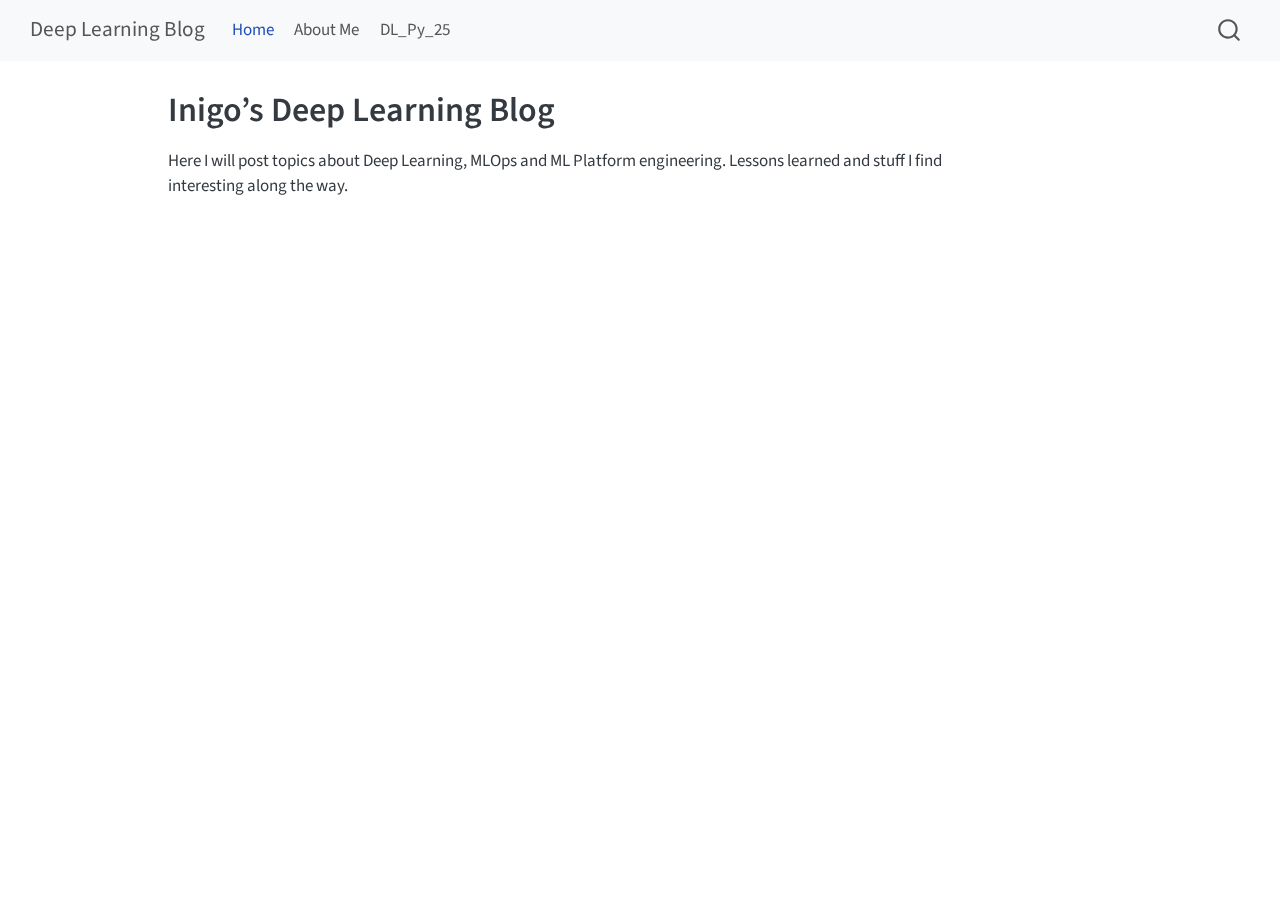
<file: index.html>
<!DOCTYPE html>
<html xmlns="http://www.w3.org/1999/xhtml" lang="en" xml:lang="en"><head>

<meta charset="utf-8">
<meta name="generator" content="quarto-1.8.26">

<meta name="viewport" content="width=device-width, initial-scale=1.0, user-scalable=yes">


<title>Inigo’s Deep Learning Blog – Deep Learning Blog</title>
<style>
code{white-space: pre-wrap;}
span.smallcaps{font-variant: small-caps;}
div.columns{display: flex; gap: min(4vw, 1.5em);}
div.column{flex: auto; overflow-x: auto;}
div.hanging-indent{margin-left: 1.5em; text-indent: -1.5em;}
ul.task-list{list-style: none;}
ul.task-list li input[type="checkbox"] {
  width: 0.8em;
  margin: 0 0.8em 0.2em -1em; /* quarto-specific, see https://github.com/quarto-dev/quarto-cli/issues/4556 */ 
  vertical-align: middle;
}
</style>


<script src="site_libs/quarto-nav/quarto-nav.js"></script>
<script src="site_libs/quarto-nav/headroom.min.js"></script>
<script src="site_libs/clipboard/clipboard.min.js"></script>
<script src="site_libs/quarto-search/autocomplete.umd.js"></script>
<script src="site_libs/quarto-search/fuse.min.js"></script>
<script src="site_libs/quarto-search/quarto-search.js"></script>
<meta name="quarto:offset" content="./">
<script src="site_libs/quarto-html/quarto.js" type="module"></script>
<script src="site_libs/quarto-html/tabsets/tabsets.js" type="module"></script>
<script src="site_libs/quarto-html/axe/axe-check.js" type="module"></script>
<script src="site_libs/quarto-html/popper.min.js"></script>
<script src="site_libs/quarto-html/tippy.umd.min.js"></script>
<script src="site_libs/quarto-html/anchor.min.js"></script>
<link href="site_libs/quarto-html/tippy.css" rel="stylesheet">
<link href="site_libs/quarto-html/quarto-syntax-highlighting-587c61ba64f3a5504c4d52d930310e48.css" rel="stylesheet" id="quarto-text-highlighting-styles">
<script src="site_libs/bootstrap/bootstrap.min.js"></script>
<link href="site_libs/bootstrap/bootstrap-icons.css" rel="stylesheet">
<link href="site_libs/bootstrap/bootstrap-d8d0f660a4f2c6debaa71136066aa219.min.css" rel="stylesheet" append-hash="true" id="quarto-bootstrap" data-mode="light">
<script id="quarto-search-options" type="application/json">{
  "location": "navbar",
  "copy-button": false,
  "collapse-after": 3,
  "panel-placement": "end",
  "type": "overlay",
  "limit": 50,
  "keyboard-shortcut": [
    "f",
    "/",
    "s"
  ],
  "show-item-context": false,
  "language": {
    "search-no-results-text": "No results",
    "search-matching-documents-text": "matching documents",
    "search-copy-link-title": "Copy link to search",
    "search-hide-matches-text": "Hide additional matches",
    "search-more-match-text": "more match in this document",
    "search-more-matches-text": "more matches in this document",
    "search-clear-button-title": "Clear",
    "search-text-placeholder": "",
    "search-detached-cancel-button-title": "Cancel",
    "search-submit-button-title": "Submit",
    "search-label": "Search"
  }
}</script>


<link rel="stylesheet" href="styles.css">
</head>

<body class="nav-fixed quarto-light">

<div id="quarto-search-results"></div>
  <header id="quarto-header" class="headroom fixed-top">
    <nav class="navbar navbar-expand-lg " data-bs-theme="dark">
      <div class="navbar-container container-fluid">
      <div class="navbar-brand-container mx-auto">
    <a class="navbar-brand" href="./index.html">
    <span class="navbar-title">Deep Learning Blog</span>
    </a>
  </div>
            <div id="quarto-search" class="" title="Search"></div>
          <button class="navbar-toggler" type="button" data-bs-toggle="collapse" data-bs-target="#navbarCollapse" aria-controls="navbarCollapse" role="menu" aria-expanded="false" aria-label="Toggle navigation" onclick="if (window.quartoToggleHeadroom) { window.quartoToggleHeadroom(); }">
  <span class="navbar-toggler-icon"></span>
</button>
          <div class="collapse navbar-collapse" id="navbarCollapse">
            <ul class="navbar-nav navbar-nav-scroll me-auto">
  <li class="nav-item">
    <a class="nav-link active" href="./index.html" aria-current="page"> 
<span class="menu-text">Home</span></a>
  </li>  
  <li class="nav-item">
    <a class="nav-link" href="./about.html"> 
<span class="menu-text">About Me</span></a>
  </li>  
  <li class="nav-item">
    <a class="nav-link" href="./dl_py_25_course.html"> 
<span class="menu-text">DL_Py_25</span></a>
  </li>  
</ul>
          </div> <!-- /navcollapse -->
            <div class="quarto-navbar-tools">
</div>
      </div> <!-- /container-fluid -->
    </nav>
</header>
<!-- content -->
<div id="quarto-content" class="quarto-container page-columns page-rows-contents page-layout-article page-navbar">
<!-- sidebar -->
<!-- margin-sidebar -->
    <div id="quarto-margin-sidebar" class="sidebar margin-sidebar zindex-bottom">
        
    </div>
<!-- main -->
<main class="content" id="quarto-document-content">

<header id="title-block-header" class="quarto-title-block default">
<div class="quarto-title">
<h1 class="title">Inigo’s Deep Learning Blog</h1>
</div>



<div class="quarto-title-meta">

    
  
    
  </div>
  


</header>


<p>Here I will post topics about Deep Learning, MLOps and ML Platform engineering. Lessons learned and stuff I find interesting along the way.</p>



</main> <!-- /main -->
<script id="quarto-html-after-body" type="application/javascript">
  window.document.addEventListener("DOMContentLoaded", function (event) {
    const icon = "";
    const anchorJS = new window.AnchorJS();
    anchorJS.options = {
      placement: 'right',
      icon: icon
    };
    anchorJS.add('.anchored');
    const isCodeAnnotation = (el) => {
      for (const clz of el.classList) {
        if (clz.startsWith('code-annotation-')) {                     
          return true;
        }
      }
      return false;
    }
    const onCopySuccess = function(e) {
      // button target
      const button = e.trigger;
      // don't keep focus
      button.blur();
      // flash "checked"
      button.classList.add('code-copy-button-checked');
      var currentTitle = button.getAttribute("title");
      button.setAttribute("title", "Copied!");
      let tooltip;
      if (window.bootstrap) {
        button.setAttribute("data-bs-toggle", "tooltip");
        button.setAttribute("data-bs-placement", "left");
        button.setAttribute("data-bs-title", "Copied!");
        tooltip = new bootstrap.Tooltip(button, 
          { trigger: "manual", 
            customClass: "code-copy-button-tooltip",
            offset: [0, -8]});
        tooltip.show();    
      }
      setTimeout(function() {
        if (tooltip) {
          tooltip.hide();
          button.removeAttribute("data-bs-title");
          button.removeAttribute("data-bs-toggle");
          button.removeAttribute("data-bs-placement");
        }
        button.setAttribute("title", currentTitle);
        button.classList.remove('code-copy-button-checked');
      }, 1000);
      // clear code selection
      e.clearSelection();
    }
    const getTextToCopy = function(trigger) {
      const outerScaffold = trigger.parentElement.cloneNode(true);
      const codeEl = outerScaffold.querySelector('code');
      for (const childEl of codeEl.children) {
        if (isCodeAnnotation(childEl)) {
          childEl.remove();
        }
      }
      return codeEl.innerText;
    }
    const clipboard = new window.ClipboardJS('.code-copy-button:not([data-in-quarto-modal])', {
      text: getTextToCopy
    });
    clipboard.on('success', onCopySuccess);
    if (window.document.getElementById('quarto-embedded-source-code-modal')) {
      const clipboardModal = new window.ClipboardJS('.code-copy-button[data-in-quarto-modal]', {
        text: getTextToCopy,
        container: window.document.getElementById('quarto-embedded-source-code-modal')
      });
      clipboardModal.on('success', onCopySuccess);
    }
      var localhostRegex = new RegExp(/^(?:http|https):\/\/localhost\:?[0-9]*\//);
      var mailtoRegex = new RegExp(/^mailto:/);
        var filterRegex = new RegExp('/' + window.location.host + '/');
      var isInternal = (href) => {
          return filterRegex.test(href) || localhostRegex.test(href) || mailtoRegex.test(href);
      }
      // Inspect non-navigation links and adorn them if external
     var links = window.document.querySelectorAll('a[href]:not(.nav-link):not(.navbar-brand):not(.toc-action):not(.sidebar-link):not(.sidebar-item-toggle):not(.pagination-link):not(.no-external):not([aria-hidden]):not(.dropdown-item):not(.quarto-navigation-tool):not(.about-link)');
      for (var i=0; i<links.length; i++) {
        const link = links[i];
        if (!isInternal(link.href)) {
          // undo the damage that might have been done by quarto-nav.js in the case of
          // links that we want to consider external
          if (link.dataset.originalHref !== undefined) {
            link.href = link.dataset.originalHref;
          }
        }
      }
    function tippyHover(el, contentFn, onTriggerFn, onUntriggerFn) {
      const config = {
        allowHTML: true,
        maxWidth: 500,
        delay: 100,
        arrow: false,
        appendTo: function(el) {
            return el.parentElement;
        },
        interactive: true,
        interactiveBorder: 10,
        theme: 'quarto',
        placement: 'bottom-start',
      };
      if (contentFn) {
        config.content = contentFn;
      }
      if (onTriggerFn) {
        config.onTrigger = onTriggerFn;
      }
      if (onUntriggerFn) {
        config.onUntrigger = onUntriggerFn;
      }
      window.tippy(el, config); 
    }
    const noterefs = window.document.querySelectorAll('a[role="doc-noteref"]');
    for (var i=0; i<noterefs.length; i++) {
      const ref = noterefs[i];
      tippyHover(ref, function() {
        // use id or data attribute instead here
        let href = ref.getAttribute('data-footnote-href') || ref.getAttribute('href');
        try { href = new URL(href).hash; } catch {}
        const id = href.replace(/^#\/?/, "");
        const note = window.document.getElementById(id);
        if (note) {
          return note.innerHTML;
        } else {
          return "";
        }
      });
    }
    const xrefs = window.document.querySelectorAll('a.quarto-xref');
    const processXRef = (id, note) => {
      // Strip column container classes
      const stripColumnClz = (el) => {
        el.classList.remove("page-full", "page-columns");
        if (el.children) {
          for (const child of el.children) {
            stripColumnClz(child);
          }
        }
      }
      stripColumnClz(note)
      if (id === null || id.startsWith('sec-')) {
        // Special case sections, only their first couple elements
        const container = document.createElement("div");
        if (note.children && note.children.length > 2) {
          container.appendChild(note.children[0].cloneNode(true));
          for (let i = 1; i < note.children.length; i++) {
            const child = note.children[i];
            if (child.tagName === "P" && child.innerText === "") {
              continue;
            } else {
              container.appendChild(child.cloneNode(true));
              break;
            }
          }
          if (window.Quarto?.typesetMath) {
            window.Quarto.typesetMath(container);
          }
          return container.innerHTML
        } else {
          if (window.Quarto?.typesetMath) {
            window.Quarto.typesetMath(note);
          }
          return note.innerHTML;
        }
      } else {
        // Remove any anchor links if they are present
        const anchorLink = note.querySelector('a.anchorjs-link');
        if (anchorLink) {
          anchorLink.remove();
        }
        if (window.Quarto?.typesetMath) {
          window.Quarto.typesetMath(note);
        }
        if (note.classList.contains("callout")) {
          return note.outerHTML;
        } else {
          return note.innerHTML;
        }
      }
    }
    for (var i=0; i<xrefs.length; i++) {
      const xref = xrefs[i];
      tippyHover(xref, undefined, function(instance) {
        instance.disable();
        let url = xref.getAttribute('href');
        let hash = undefined; 
        if (url.startsWith('#')) {
          hash = url;
        } else {
          try { hash = new URL(url).hash; } catch {}
        }
        if (hash) {
          const id = hash.replace(/^#\/?/, "");
          const note = window.document.getElementById(id);
          if (note !== null) {
            try {
              const html = processXRef(id, note.cloneNode(true));
              instance.setContent(html);
            } finally {
              instance.enable();
              instance.show();
            }
          } else {
            // See if we can fetch this
            fetch(url.split('#')[0])
            .then(res => res.text())
            .then(html => {
              const parser = new DOMParser();
              const htmlDoc = parser.parseFromString(html, "text/html");
              const note = htmlDoc.getElementById(id);
              if (note !== null) {
                const html = processXRef(id, note);
                instance.setContent(html);
              } 
            }).finally(() => {
              instance.enable();
              instance.show();
            });
          }
        } else {
          // See if we can fetch a full url (with no hash to target)
          // This is a special case and we should probably do some content thinning / targeting
          fetch(url)
          .then(res => res.text())
          .then(html => {
            const parser = new DOMParser();
            const htmlDoc = parser.parseFromString(html, "text/html");
            const note = htmlDoc.querySelector('main.content');
            if (note !== null) {
              // This should only happen for chapter cross references
              // (since there is no id in the URL)
              // remove the first header
              if (note.children.length > 0 && note.children[0].tagName === "HEADER") {
                note.children[0].remove();
              }
              const html = processXRef(null, note);
              instance.setContent(html);
            } 
          }).finally(() => {
            instance.enable();
            instance.show();
          });
        }
      }, function(instance) {
      });
    }
        let selectedAnnoteEl;
        const selectorForAnnotation = ( cell, annotation) => {
          let cellAttr = 'data-code-cell="' + cell + '"';
          let lineAttr = 'data-code-annotation="' +  annotation + '"';
          const selector = 'span[' + cellAttr + '][' + lineAttr + ']';
          return selector;
        }
        const selectCodeLines = (annoteEl) => {
          const doc = window.document;
          const targetCell = annoteEl.getAttribute("data-target-cell");
          const targetAnnotation = annoteEl.getAttribute("data-target-annotation");
          const annoteSpan = window.document.querySelector(selectorForAnnotation(targetCell, targetAnnotation));
          const lines = annoteSpan.getAttribute("data-code-lines").split(",");
          const lineIds = lines.map((line) => {
            return targetCell + "-" + line;
          })
          let top = null;
          let height = null;
          let parent = null;
          if (lineIds.length > 0) {
              //compute the position of the single el (top and bottom and make a div)
              const el = window.document.getElementById(lineIds[0]);
              top = el.offsetTop;
              height = el.offsetHeight;
              parent = el.parentElement.parentElement;
            if (lineIds.length > 1) {
              const lastEl = window.document.getElementById(lineIds[lineIds.length - 1]);
              const bottom = lastEl.offsetTop + lastEl.offsetHeight;
              height = bottom - top;
            }
            if (top !== null && height !== null && parent !== null) {
              // cook up a div (if necessary) and position it 
              let div = window.document.getElementById("code-annotation-line-highlight");
              if (div === null) {
                div = window.document.createElement("div");
                div.setAttribute("id", "code-annotation-line-highlight");
                div.style.position = 'absolute';
                parent.appendChild(div);
              }
              div.style.top = top - 2 + "px";
              div.style.height = height + 4 + "px";
              div.style.left = 0;
              let gutterDiv = window.document.getElementById("code-annotation-line-highlight-gutter");
              if (gutterDiv === null) {
                gutterDiv = window.document.createElement("div");
                gutterDiv.setAttribute("id", "code-annotation-line-highlight-gutter");
                gutterDiv.style.position = 'absolute';
                const codeCell = window.document.getElementById(targetCell);
                const gutter = codeCell.querySelector('.code-annotation-gutter');
                gutter.appendChild(gutterDiv);
              }
              gutterDiv.style.top = top - 2 + "px";
              gutterDiv.style.height = height + 4 + "px";
            }
            selectedAnnoteEl = annoteEl;
          }
        };
        const unselectCodeLines = () => {
          const elementsIds = ["code-annotation-line-highlight", "code-annotation-line-highlight-gutter"];
          elementsIds.forEach((elId) => {
            const div = window.document.getElementById(elId);
            if (div) {
              div.remove();
            }
          });
          selectedAnnoteEl = undefined;
        };
          // Handle positioning of the toggle
      window.addEventListener(
        "resize",
        throttle(() => {
          elRect = undefined;
          if (selectedAnnoteEl) {
            selectCodeLines(selectedAnnoteEl);
          }
        }, 10)
      );
      function throttle(fn, ms) {
      let throttle = false;
      let timer;
        return (...args) => {
          if(!throttle) { // first call gets through
              fn.apply(this, args);
              throttle = true;
          } else { // all the others get throttled
              if(timer) clearTimeout(timer); // cancel #2
              timer = setTimeout(() => {
                fn.apply(this, args);
                timer = throttle = false;
              }, ms);
          }
        };
      }
        // Attach click handler to the DT
        const annoteDls = window.document.querySelectorAll('dt[data-target-cell]');
        for (const annoteDlNode of annoteDls) {
          annoteDlNode.addEventListener('click', (event) => {
            const clickedEl = event.target;
            if (clickedEl !== selectedAnnoteEl) {
              unselectCodeLines();
              const activeEl = window.document.querySelector('dt[data-target-cell].code-annotation-active');
              if (activeEl) {
                activeEl.classList.remove('code-annotation-active');
              }
              selectCodeLines(clickedEl);
              clickedEl.classList.add('code-annotation-active');
            } else {
              // Unselect the line
              unselectCodeLines();
              clickedEl.classList.remove('code-annotation-active');
            }
          });
        }
    const findCites = (el) => {
      const parentEl = el.parentElement;
      if (parentEl) {
        const cites = parentEl.dataset.cites;
        if (cites) {
          return {
            el,
            cites: cites.split(' ')
          };
        } else {
          return findCites(el.parentElement)
        }
      } else {
        return undefined;
      }
    };
    var bibliorefs = window.document.querySelectorAll('a[role="doc-biblioref"]');
    for (var i=0; i<bibliorefs.length; i++) {
      const ref = bibliorefs[i];
      const citeInfo = findCites(ref);
      if (citeInfo) {
        tippyHover(citeInfo.el, function() {
          var popup = window.document.createElement('div');
          citeInfo.cites.forEach(function(cite) {
            var citeDiv = window.document.createElement('div');
            citeDiv.classList.add('hanging-indent');
            citeDiv.classList.add('csl-entry');
            var biblioDiv = window.document.getElementById('ref-' + cite);
            if (biblioDiv) {
              citeDiv.innerHTML = biblioDiv.innerHTML;
            }
            popup.appendChild(citeDiv);
          });
          return popup.innerHTML;
        });
      }
    }
  });
  </script>
</div> <!-- /content -->




</body></html>
</file>
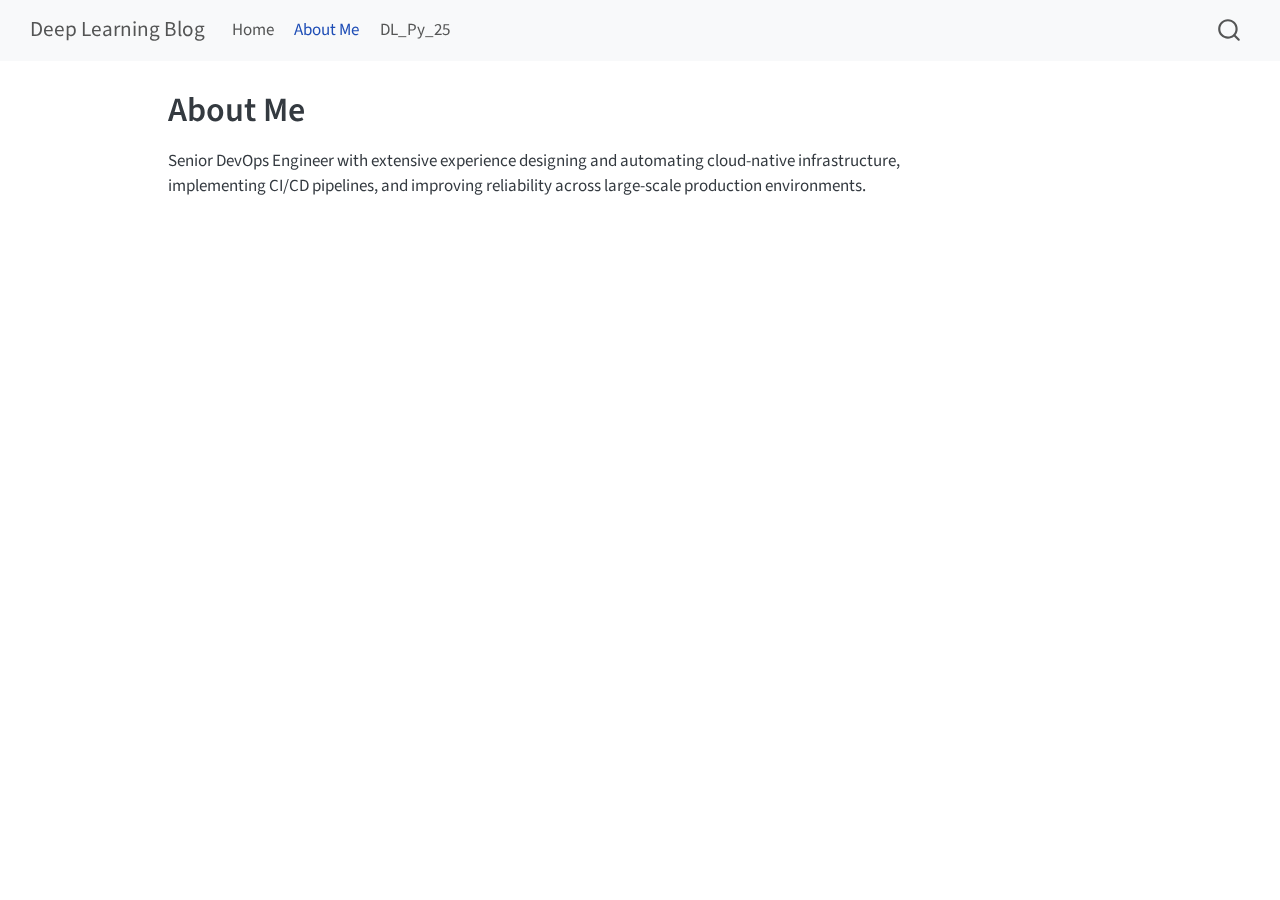
<file: about.html>
<!DOCTYPE html>
<html xmlns="http://www.w3.org/1999/xhtml" lang="en" xml:lang="en"><head>

<meta charset="utf-8">
<meta name="generator" content="quarto-1.8.26">

<meta name="viewport" content="width=device-width, initial-scale=1.0, user-scalable=yes">


<title>About Me – Deep Learning Blog</title>
<style>
code{white-space: pre-wrap;}
span.smallcaps{font-variant: small-caps;}
div.columns{display: flex; gap: min(4vw, 1.5em);}
div.column{flex: auto; overflow-x: auto;}
div.hanging-indent{margin-left: 1.5em; text-indent: -1.5em;}
ul.task-list{list-style: none;}
ul.task-list li input[type="checkbox"] {
  width: 0.8em;
  margin: 0 0.8em 0.2em -1em; /* quarto-specific, see https://github.com/quarto-dev/quarto-cli/issues/4556 */ 
  vertical-align: middle;
}
</style>


<script src="site_libs/quarto-nav/quarto-nav.js"></script>
<script src="site_libs/quarto-nav/headroom.min.js"></script>
<script src="site_libs/clipboard/clipboard.min.js"></script>
<script src="site_libs/quarto-search/autocomplete.umd.js"></script>
<script src="site_libs/quarto-search/fuse.min.js"></script>
<script src="site_libs/quarto-search/quarto-search.js"></script>
<meta name="quarto:offset" content="./">
<script src="site_libs/quarto-html/quarto.js" type="module"></script>
<script src="site_libs/quarto-html/tabsets/tabsets.js" type="module"></script>
<script src="site_libs/quarto-html/axe/axe-check.js" type="module"></script>
<script src="site_libs/quarto-html/popper.min.js"></script>
<script src="site_libs/quarto-html/tippy.umd.min.js"></script>
<script src="site_libs/quarto-html/anchor.min.js"></script>
<link href="site_libs/quarto-html/tippy.css" rel="stylesheet">
<link href="site_libs/quarto-html/quarto-syntax-highlighting-587c61ba64f3a5504c4d52d930310e48.css" rel="stylesheet" id="quarto-text-highlighting-styles">
<script src="site_libs/bootstrap/bootstrap.min.js"></script>
<link href="site_libs/bootstrap/bootstrap-icons.css" rel="stylesheet">
<link href="site_libs/bootstrap/bootstrap-0b37c64f34216b628666a8dac638b53b.min.css" rel="stylesheet" append-hash="true" id="quarto-bootstrap" data-mode="light">
<script id="quarto-search-options" type="application/json">{
  "location": "navbar",
  "copy-button": false,
  "collapse-after": 3,
  "panel-placement": "end",
  "type": "overlay",
  "limit": 50,
  "keyboard-shortcut": [
    "f",
    "/",
    "s"
  ],
  "show-item-context": false,
  "language": {
    "search-no-results-text": "No results",
    "search-matching-documents-text": "matching documents",
    "search-copy-link-title": "Copy link to search",
    "search-hide-matches-text": "Hide additional matches",
    "search-more-match-text": "more match in this document",
    "search-more-matches-text": "more matches in this document",
    "search-clear-button-title": "Clear",
    "search-text-placeholder": "",
    "search-detached-cancel-button-title": "Cancel",
    "search-submit-button-title": "Submit",
    "search-label": "Search"
  }
}</script>


<link rel="stylesheet" href="styles.css">
</head>

<body class="nav-fixed quarto-light">

<div id="quarto-search-results"></div>
  <header id="quarto-header" class="headroom fixed-top">
    <nav class="navbar navbar-expand-lg " data-bs-theme="dark">
      <div class="navbar-container container-fluid">
      <div class="navbar-brand-container mx-auto">
    <a class="navbar-brand" href="./index.html">
    <span class="navbar-title">Deep Learning Blog</span>
    </a>
  </div>
            <div id="quarto-search" class="" title="Search"></div>
          <button class="navbar-toggler" type="button" data-bs-toggle="collapse" data-bs-target="#navbarCollapse" aria-controls="navbarCollapse" role="menu" aria-expanded="false" aria-label="Toggle navigation" onclick="if (window.quartoToggleHeadroom) { window.quartoToggleHeadroom(); }">
  <span class="navbar-toggler-icon"></span>
</button>
          <div class="collapse navbar-collapse" id="navbarCollapse">
            <ul class="navbar-nav navbar-nav-scroll me-auto">
  <li class="nav-item">
    <a class="nav-link" href="./index.html"> 
<span class="menu-text">Home</span></a>
  </li>  
  <li class="nav-item">
    <a class="nav-link active" href="./about.html" aria-current="page"> 
<span class="menu-text">About Me</span></a>
  </li>  
  <li class="nav-item">
    <a class="nav-link" href="./dl_py_25_course.html"> 
<span class="menu-text">DL_Py_25</span></a>
  </li>  
</ul>
          </div> <!-- /navcollapse -->
            <div class="quarto-navbar-tools">
</div>
      </div> <!-- /container-fluid -->
    </nav>
</header>
<!-- content -->
<div id="quarto-content" class="quarto-container page-columns page-rows-contents page-layout-article page-navbar">
<!-- sidebar -->
<!-- margin-sidebar -->
    <div id="quarto-margin-sidebar" class="sidebar margin-sidebar zindex-bottom">
        
    </div>
<!-- main -->
<main class="content" id="quarto-document-content">

<header id="title-block-header" class="quarto-title-block default">
<div class="quarto-title">
<h1 class="title">About Me</h1>
</div>



<div class="quarto-title-meta">

    
  
    
  </div>
  


</header>


<p>Senior DevOps Engineer with extensive experience designing and automating cloud-native infrastructure, implementing CI/CD pipelines, and improving reliability across large-scale production environments.</p>



</main> <!-- /main -->
<script id="quarto-html-after-body" type="application/javascript">
  window.document.addEventListener("DOMContentLoaded", function (event) {
    const icon = "";
    const anchorJS = new window.AnchorJS();
    anchorJS.options = {
      placement: 'right',
      icon: icon
    };
    anchorJS.add('.anchored');
    const isCodeAnnotation = (el) => {
      for (const clz of el.classList) {
        if (clz.startsWith('code-annotation-')) {                     
          return true;
        }
      }
      return false;
    }
    const onCopySuccess = function(e) {
      // button target
      const button = e.trigger;
      // don't keep focus
      button.blur();
      // flash "checked"
      button.classList.add('code-copy-button-checked');
      var currentTitle = button.getAttribute("title");
      button.setAttribute("title", "Copied!");
      let tooltip;
      if (window.bootstrap) {
        button.setAttribute("data-bs-toggle", "tooltip");
        button.setAttribute("data-bs-placement", "left");
        button.setAttribute("data-bs-title", "Copied!");
        tooltip = new bootstrap.Tooltip(button, 
          { trigger: "manual", 
            customClass: "code-copy-button-tooltip",
            offset: [0, -8]});
        tooltip.show();    
      }
      setTimeout(function() {
        if (tooltip) {
          tooltip.hide();
          button.removeAttribute("data-bs-title");
          button.removeAttribute("data-bs-toggle");
          button.removeAttribute("data-bs-placement");
        }
        button.setAttribute("title", currentTitle);
        button.classList.remove('code-copy-button-checked');
      }, 1000);
      // clear code selection
      e.clearSelection();
    }
    const getTextToCopy = function(trigger) {
      const outerScaffold = trigger.parentElement.cloneNode(true);
      const codeEl = outerScaffold.querySelector('code');
      for (const childEl of codeEl.children) {
        if (isCodeAnnotation(childEl)) {
          childEl.remove();
        }
      }
      return codeEl.innerText;
    }
    const clipboard = new window.ClipboardJS('.code-copy-button:not([data-in-quarto-modal])', {
      text: getTextToCopy
    });
    clipboard.on('success', onCopySuccess);
    if (window.document.getElementById('quarto-embedded-source-code-modal')) {
      const clipboardModal = new window.ClipboardJS('.code-copy-button[data-in-quarto-modal]', {
        text: getTextToCopy,
        container: window.document.getElementById('quarto-embedded-source-code-modal')
      });
      clipboardModal.on('success', onCopySuccess);
    }
      var localhostRegex = new RegExp(/^(?:http|https):\/\/localhost\:?[0-9]*\//);
      var mailtoRegex = new RegExp(/^mailto:/);
        var filterRegex = new RegExp("https:\/\/inigogb\.github\.io\/inigogb-deep-learning\.github\.io\/");
      var isInternal = (href) => {
          return filterRegex.test(href) || localhostRegex.test(href) || mailtoRegex.test(href);
      }
      // Inspect non-navigation links and adorn them if external
     var links = window.document.querySelectorAll('a[href]:not(.nav-link):not(.navbar-brand):not(.toc-action):not(.sidebar-link):not(.sidebar-item-toggle):not(.pagination-link):not(.no-external):not([aria-hidden]):not(.dropdown-item):not(.quarto-navigation-tool):not(.about-link)');
      for (var i=0; i<links.length; i++) {
        const link = links[i];
        if (!isInternal(link.href)) {
          // undo the damage that might have been done by quarto-nav.js in the case of
          // links that we want to consider external
          if (link.dataset.originalHref !== undefined) {
            link.href = link.dataset.originalHref;
          }
        }
      }
    function tippyHover(el, contentFn, onTriggerFn, onUntriggerFn) {
      const config = {
        allowHTML: true,
        maxWidth: 500,
        delay: 100,
        arrow: false,
        appendTo: function(el) {
            return el.parentElement;
        },
        interactive: true,
        interactiveBorder: 10,
        theme: 'quarto',
        placement: 'bottom-start',
      };
      if (contentFn) {
        config.content = contentFn;
      }
      if (onTriggerFn) {
        config.onTrigger = onTriggerFn;
      }
      if (onUntriggerFn) {
        config.onUntrigger = onUntriggerFn;
      }
      window.tippy(el, config); 
    }
    const noterefs = window.document.querySelectorAll('a[role="doc-noteref"]');
    for (var i=0; i<noterefs.length; i++) {
      const ref = noterefs[i];
      tippyHover(ref, function() {
        // use id or data attribute instead here
        let href = ref.getAttribute('data-footnote-href') || ref.getAttribute('href');
        try { href = new URL(href).hash; } catch {}
        const id = href.replace(/^#\/?/, "");
        const note = window.document.getElementById(id);
        if (note) {
          return note.innerHTML;
        } else {
          return "";
        }
      });
    }
    const xrefs = window.document.querySelectorAll('a.quarto-xref');
    const processXRef = (id, note) => {
      // Strip column container classes
      const stripColumnClz = (el) => {
        el.classList.remove("page-full", "page-columns");
        if (el.children) {
          for (const child of el.children) {
            stripColumnClz(child);
          }
        }
      }
      stripColumnClz(note)
      if (id === null || id.startsWith('sec-')) {
        // Special case sections, only their first couple elements
        const container = document.createElement("div");
        if (note.children && note.children.length > 2) {
          container.appendChild(note.children[0].cloneNode(true));
          for (let i = 1; i < note.children.length; i++) {
            const child = note.children[i];
            if (child.tagName === "P" && child.innerText === "") {
              continue;
            } else {
              container.appendChild(child.cloneNode(true));
              break;
            }
          }
          if (window.Quarto?.typesetMath) {
            window.Quarto.typesetMath(container);
          }
          return container.innerHTML
        } else {
          if (window.Quarto?.typesetMath) {
            window.Quarto.typesetMath(note);
          }
          return note.innerHTML;
        }
      } else {
        // Remove any anchor links if they are present
        const anchorLink = note.querySelector('a.anchorjs-link');
        if (anchorLink) {
          anchorLink.remove();
        }
        if (window.Quarto?.typesetMath) {
          window.Quarto.typesetMath(note);
        }
        if (note.classList.contains("callout")) {
          return note.outerHTML;
        } else {
          return note.innerHTML;
        }
      }
    }
    for (var i=0; i<xrefs.length; i++) {
      const xref = xrefs[i];
      tippyHover(xref, undefined, function(instance) {
        instance.disable();
        let url = xref.getAttribute('href');
        let hash = undefined; 
        if (url.startsWith('#')) {
          hash = url;
        } else {
          try { hash = new URL(url).hash; } catch {}
        }
        if (hash) {
          const id = hash.replace(/^#\/?/, "");
          const note = window.document.getElementById(id);
          if (note !== null) {
            try {
              const html = processXRef(id, note.cloneNode(true));
              instance.setContent(html);
            } finally {
              instance.enable();
              instance.show();
            }
          } else {
            // See if we can fetch this
            fetch(url.split('#')[0])
            .then(res => res.text())
            .then(html => {
              const parser = new DOMParser();
              const htmlDoc = parser.parseFromString(html, "text/html");
              const note = htmlDoc.getElementById(id);
              if (note !== null) {
                const html = processXRef(id, note);
                instance.setContent(html);
              } 
            }).finally(() => {
              instance.enable();
              instance.show();
            });
          }
        } else {
          // See if we can fetch a full url (with no hash to target)
          // This is a special case and we should probably do some content thinning / targeting
          fetch(url)
          .then(res => res.text())
          .then(html => {
            const parser = new DOMParser();
            const htmlDoc = parser.parseFromString(html, "text/html");
            const note = htmlDoc.querySelector('main.content');
            if (note !== null) {
              // This should only happen for chapter cross references
              // (since there is no id in the URL)
              // remove the first header
              if (note.children.length > 0 && note.children[0].tagName === "HEADER") {
                note.children[0].remove();
              }
              const html = processXRef(null, note);
              instance.setContent(html);
            } 
          }).finally(() => {
            instance.enable();
            instance.show();
          });
        }
      }, function(instance) {
      });
    }
        let selectedAnnoteEl;
        const selectorForAnnotation = ( cell, annotation) => {
          let cellAttr = 'data-code-cell="' + cell + '"';
          let lineAttr = 'data-code-annotation="' +  annotation + '"';
          const selector = 'span[' + cellAttr + '][' + lineAttr + ']';
          return selector;
        }
        const selectCodeLines = (annoteEl) => {
          const doc = window.document;
          const targetCell = annoteEl.getAttribute("data-target-cell");
          const targetAnnotation = annoteEl.getAttribute("data-target-annotation");
          const annoteSpan = window.document.querySelector(selectorForAnnotation(targetCell, targetAnnotation));
          const lines = annoteSpan.getAttribute("data-code-lines").split(",");
          const lineIds = lines.map((line) => {
            return targetCell + "-" + line;
          })
          let top = null;
          let height = null;
          let parent = null;
          if (lineIds.length > 0) {
              //compute the position of the single el (top and bottom and make a div)
              const el = window.document.getElementById(lineIds[0]);
              top = el.offsetTop;
              height = el.offsetHeight;
              parent = el.parentElement.parentElement;
            if (lineIds.length > 1) {
              const lastEl = window.document.getElementById(lineIds[lineIds.length - 1]);
              const bottom = lastEl.offsetTop + lastEl.offsetHeight;
              height = bottom - top;
            }
            if (top !== null && height !== null && parent !== null) {
              // cook up a div (if necessary) and position it 
              let div = window.document.getElementById("code-annotation-line-highlight");
              if (div === null) {
                div = window.document.createElement("div");
                div.setAttribute("id", "code-annotation-line-highlight");
                div.style.position = 'absolute';
                parent.appendChild(div);
              }
              div.style.top = top - 2 + "px";
              div.style.height = height + 4 + "px";
              div.style.left = 0;
              let gutterDiv = window.document.getElementById("code-annotation-line-highlight-gutter");
              if (gutterDiv === null) {
                gutterDiv = window.document.createElement("div");
                gutterDiv.setAttribute("id", "code-annotation-line-highlight-gutter");
                gutterDiv.style.position = 'absolute';
                const codeCell = window.document.getElementById(targetCell);
                const gutter = codeCell.querySelector('.code-annotation-gutter');
                gutter.appendChild(gutterDiv);
              }
              gutterDiv.style.top = top - 2 + "px";
              gutterDiv.style.height = height + 4 + "px";
            }
            selectedAnnoteEl = annoteEl;
          }
        };
        const unselectCodeLines = () => {
          const elementsIds = ["code-annotation-line-highlight", "code-annotation-line-highlight-gutter"];
          elementsIds.forEach((elId) => {
            const div = window.document.getElementById(elId);
            if (div) {
              div.remove();
            }
          });
          selectedAnnoteEl = undefined;
        };
          // Handle positioning of the toggle
      window.addEventListener(
        "resize",
        throttle(() => {
          elRect = undefined;
          if (selectedAnnoteEl) {
            selectCodeLines(selectedAnnoteEl);
          }
        }, 10)
      );
      function throttle(fn, ms) {
      let throttle = false;
      let timer;
        return (...args) => {
          if(!throttle) { // first call gets through
              fn.apply(this, args);
              throttle = true;
          } else { // all the others get throttled
              if(timer) clearTimeout(timer); // cancel #2
              timer = setTimeout(() => {
                fn.apply(this, args);
                timer = throttle = false;
              }, ms);
          }
        };
      }
        // Attach click handler to the DT
        const annoteDls = window.document.querySelectorAll('dt[data-target-cell]');
        for (const annoteDlNode of annoteDls) {
          annoteDlNode.addEventListener('click', (event) => {
            const clickedEl = event.target;
            if (clickedEl !== selectedAnnoteEl) {
              unselectCodeLines();
              const activeEl = window.document.querySelector('dt[data-target-cell].code-annotation-active');
              if (activeEl) {
                activeEl.classList.remove('code-annotation-active');
              }
              selectCodeLines(clickedEl);
              clickedEl.classList.add('code-annotation-active');
            } else {
              // Unselect the line
              unselectCodeLines();
              clickedEl.classList.remove('code-annotation-active');
            }
          });
        }
    const findCites = (el) => {
      const parentEl = el.parentElement;
      if (parentEl) {
        const cites = parentEl.dataset.cites;
        if (cites) {
          return {
            el,
            cites: cites.split(' ')
          };
        } else {
          return findCites(el.parentElement)
        }
      } else {
        return undefined;
      }
    };
    var bibliorefs = window.document.querySelectorAll('a[role="doc-biblioref"]');
    for (var i=0; i<bibliorefs.length; i++) {
      const ref = bibliorefs[i];
      const citeInfo = findCites(ref);
      if (citeInfo) {
        tippyHover(citeInfo.el, function() {
          var popup = window.document.createElement('div');
          citeInfo.cites.forEach(function(cite) {
            var citeDiv = window.document.createElement('div');
            citeDiv.classList.add('hanging-indent');
            citeDiv.classList.add('csl-entry');
            var biblioDiv = window.document.getElementById('ref-' + cite);
            if (biblioDiv) {
              citeDiv.innerHTML = biblioDiv.innerHTML;
            }
            popup.appendChild(citeDiv);
          });
          return popup.innerHTML;
        });
      }
    }
  });
  </script>
</div> <!-- /content -->




</body></html>
</file>
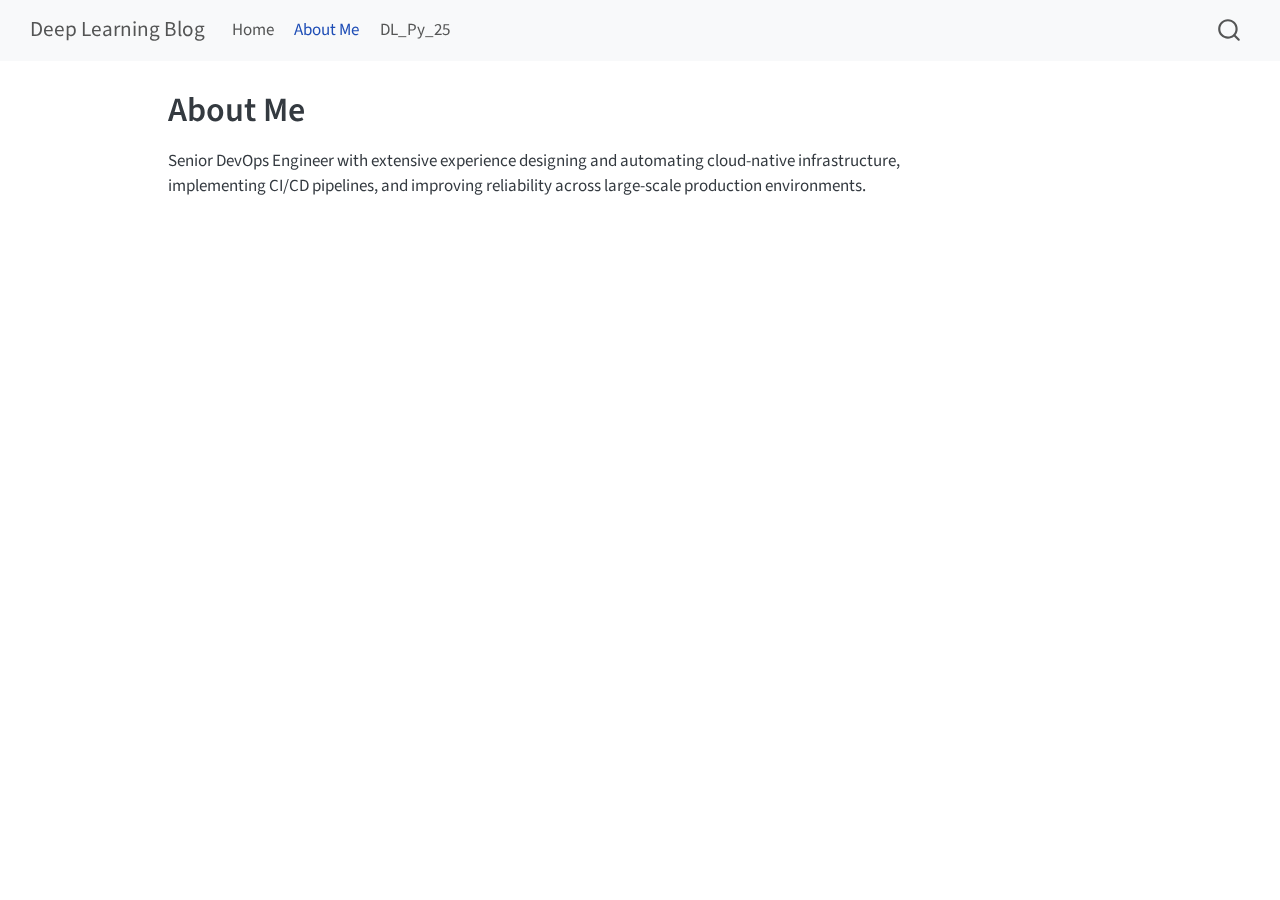
<file: docs/about.html>
<!DOCTYPE html>
<html xmlns="http://www.w3.org/1999/xhtml" lang="en" xml:lang="en"><head>

<meta charset="utf-8">
<meta name="generator" content="quarto-1.8.26">

<meta name="viewport" content="width=device-width, initial-scale=1.0, user-scalable=yes">


<title>About Me – Deep Learning Blog</title>
<style>
code{white-space: pre-wrap;}
span.smallcaps{font-variant: small-caps;}
div.columns{display: flex; gap: min(4vw, 1.5em);}
div.column{flex: auto; overflow-x: auto;}
div.hanging-indent{margin-left: 1.5em; text-indent: -1.5em;}
ul.task-list{list-style: none;}
ul.task-list li input[type="checkbox"] {
  width: 0.8em;
  margin: 0 0.8em 0.2em -1em; /* quarto-specific, see https://github.com/quarto-dev/quarto-cli/issues/4556 */ 
  vertical-align: middle;
}
</style>


<script src="site_libs/quarto-nav/quarto-nav.js"></script>
<script src="site_libs/quarto-nav/headroom.min.js"></script>
<script src="site_libs/clipboard/clipboard.min.js"></script>
<script src="site_libs/quarto-search/autocomplete.umd.js"></script>
<script src="site_libs/quarto-search/fuse.min.js"></script>
<script src="site_libs/quarto-search/quarto-search.js"></script>
<meta name="quarto:offset" content="./">
<script src="site_libs/quarto-html/quarto.js" type="module"></script>
<script src="site_libs/quarto-html/tabsets/tabsets.js" type="module"></script>
<script src="site_libs/quarto-html/axe/axe-check.js" type="module"></script>
<script src="site_libs/quarto-html/popper.min.js"></script>
<script src="site_libs/quarto-html/tippy.umd.min.js"></script>
<script src="site_libs/quarto-html/anchor.min.js"></script>
<link href="site_libs/quarto-html/tippy.css" rel="stylesheet">
<link href="site_libs/quarto-html/quarto-syntax-highlighting-587c61ba64f3a5504c4d52d930310e48.css" rel="stylesheet" id="quarto-text-highlighting-styles">
<script src="site_libs/bootstrap/bootstrap.min.js"></script>
<link href="site_libs/bootstrap/bootstrap-icons.css" rel="stylesheet">
<link href="site_libs/bootstrap/bootstrap-d8d0f660a4f2c6debaa71136066aa219.min.css" rel="stylesheet" append-hash="true" id="quarto-bootstrap" data-mode="light">
<script id="quarto-search-options" type="application/json">{
  "location": "navbar",
  "copy-button": false,
  "collapse-after": 3,
  "panel-placement": "end",
  "type": "overlay",
  "limit": 50,
  "keyboard-shortcut": [
    "f",
    "/",
    "s"
  ],
  "show-item-context": false,
  "language": {
    "search-no-results-text": "No results",
    "search-matching-documents-text": "matching documents",
    "search-copy-link-title": "Copy link to search",
    "search-hide-matches-text": "Hide additional matches",
    "search-more-match-text": "more match in this document",
    "search-more-matches-text": "more matches in this document",
    "search-clear-button-title": "Clear",
    "search-text-placeholder": "",
    "search-detached-cancel-button-title": "Cancel",
    "search-submit-button-title": "Submit",
    "search-label": "Search"
  }
}</script>


<link rel="stylesheet" href="styles.css">
</head>

<body class="nav-fixed quarto-light">

<div id="quarto-search-results"></div>
  <header id="quarto-header" class="headroom fixed-top">
    <nav class="navbar navbar-expand-lg " data-bs-theme="dark">
      <div class="navbar-container container-fluid">
      <div class="navbar-brand-container mx-auto">
    <a class="navbar-brand" href="./index.html">
    <span class="navbar-title">Deep Learning Blog</span>
    </a>
  </div>
            <div id="quarto-search" class="" title="Search"></div>
          <button class="navbar-toggler" type="button" data-bs-toggle="collapse" data-bs-target="#navbarCollapse" aria-controls="navbarCollapse" role="menu" aria-expanded="false" aria-label="Toggle navigation" onclick="if (window.quartoToggleHeadroom) { window.quartoToggleHeadroom(); }">
  <span class="navbar-toggler-icon"></span>
</button>
          <div class="collapse navbar-collapse" id="navbarCollapse">
            <ul class="navbar-nav navbar-nav-scroll me-auto">
  <li class="nav-item">
    <a class="nav-link" href="./index.html"> 
<span class="menu-text">Home</span></a>
  </li>  
  <li class="nav-item">
    <a class="nav-link active" href="./about.html" aria-current="page"> 
<span class="menu-text">About Me</span></a>
  </li>  
  <li class="nav-item">
    <a class="nav-link" href="./dl_py_25_course.html"> 
<span class="menu-text">DL_Py_25</span></a>
  </li>  
</ul>
          </div> <!-- /navcollapse -->
            <div class="quarto-navbar-tools">
</div>
      </div> <!-- /container-fluid -->
    </nav>
</header>
<!-- content -->
<div id="quarto-content" class="quarto-container page-columns page-rows-contents page-layout-article page-navbar">
<!-- sidebar -->
<!-- margin-sidebar -->
    <div id="quarto-margin-sidebar" class="sidebar margin-sidebar zindex-bottom">
        
    </div>
<!-- main -->
<main class="content" id="quarto-document-content">

<header id="title-block-header" class="quarto-title-block default">
<div class="quarto-title">
<h1 class="title">About Me</h1>
</div>



<div class="quarto-title-meta">

    
  
    
  </div>
  


</header>


<p>Senior DevOps Engineer with extensive experience designing and automating cloud-native infrastructure, implementing CI/CD pipelines, and improving reliability across large-scale production environments.</p>



</main> <!-- /main -->
<script id="quarto-html-after-body" type="application/javascript">
  window.document.addEventListener("DOMContentLoaded", function (event) {
    const icon = "";
    const anchorJS = new window.AnchorJS();
    anchorJS.options = {
      placement: 'right',
      icon: icon
    };
    anchorJS.add('.anchored');
    const isCodeAnnotation = (el) => {
      for (const clz of el.classList) {
        if (clz.startsWith('code-annotation-')) {                     
          return true;
        }
      }
      return false;
    }
    const onCopySuccess = function(e) {
      // button target
      const button = e.trigger;
      // don't keep focus
      button.blur();
      // flash "checked"
      button.classList.add('code-copy-button-checked');
      var currentTitle = button.getAttribute("title");
      button.setAttribute("title", "Copied!");
      let tooltip;
      if (window.bootstrap) {
        button.setAttribute("data-bs-toggle", "tooltip");
        button.setAttribute("data-bs-placement", "left");
        button.setAttribute("data-bs-title", "Copied!");
        tooltip = new bootstrap.Tooltip(button, 
          { trigger: "manual", 
            customClass: "code-copy-button-tooltip",
            offset: [0, -8]});
        tooltip.show();    
      }
      setTimeout(function() {
        if (tooltip) {
          tooltip.hide();
          button.removeAttribute("data-bs-title");
          button.removeAttribute("data-bs-toggle");
          button.removeAttribute("data-bs-placement");
        }
        button.setAttribute("title", currentTitle);
        button.classList.remove('code-copy-button-checked');
      }, 1000);
      // clear code selection
      e.clearSelection();
    }
    const getTextToCopy = function(trigger) {
      const outerScaffold = trigger.parentElement.cloneNode(true);
      const codeEl = outerScaffold.querySelector('code');
      for (const childEl of codeEl.children) {
        if (isCodeAnnotation(childEl)) {
          childEl.remove();
        }
      }
      return codeEl.innerText;
    }
    const clipboard = new window.ClipboardJS('.code-copy-button:not([data-in-quarto-modal])', {
      text: getTextToCopy
    });
    clipboard.on('success', onCopySuccess);
    if (window.document.getElementById('quarto-embedded-source-code-modal')) {
      const clipboardModal = new window.ClipboardJS('.code-copy-button[data-in-quarto-modal]', {
        text: getTextToCopy,
        container: window.document.getElementById('quarto-embedded-source-code-modal')
      });
      clipboardModal.on('success', onCopySuccess);
    }
      var localhostRegex = new RegExp(/^(?:http|https):\/\/localhost\:?[0-9]*\//);
      var mailtoRegex = new RegExp(/^mailto:/);
        var filterRegex = new RegExp('/' + window.location.host + '/');
      var isInternal = (href) => {
          return filterRegex.test(href) || localhostRegex.test(href) || mailtoRegex.test(href);
      }
      // Inspect non-navigation links and adorn them if external
     var links = window.document.querySelectorAll('a[href]:not(.nav-link):not(.navbar-brand):not(.toc-action):not(.sidebar-link):not(.sidebar-item-toggle):not(.pagination-link):not(.no-external):not([aria-hidden]):not(.dropdown-item):not(.quarto-navigation-tool):not(.about-link)');
      for (var i=0; i<links.length; i++) {
        const link = links[i];
        if (!isInternal(link.href)) {
          // undo the damage that might have been done by quarto-nav.js in the case of
          // links that we want to consider external
          if (link.dataset.originalHref !== undefined) {
            link.href = link.dataset.originalHref;
          }
        }
      }
    function tippyHover(el, contentFn, onTriggerFn, onUntriggerFn) {
      const config = {
        allowHTML: true,
        maxWidth: 500,
        delay: 100,
        arrow: false,
        appendTo: function(el) {
            return el.parentElement;
        },
        interactive: true,
        interactiveBorder: 10,
        theme: 'quarto',
        placement: 'bottom-start',
      };
      if (contentFn) {
        config.content = contentFn;
      }
      if (onTriggerFn) {
        config.onTrigger = onTriggerFn;
      }
      if (onUntriggerFn) {
        config.onUntrigger = onUntriggerFn;
      }
      window.tippy(el, config); 
    }
    const noterefs = window.document.querySelectorAll('a[role="doc-noteref"]');
    for (var i=0; i<noterefs.length; i++) {
      const ref = noterefs[i];
      tippyHover(ref, function() {
        // use id or data attribute instead here
        let href = ref.getAttribute('data-footnote-href') || ref.getAttribute('href');
        try { href = new URL(href).hash; } catch {}
        const id = href.replace(/^#\/?/, "");
        const note = window.document.getElementById(id);
        if (note) {
          return note.innerHTML;
        } else {
          return "";
        }
      });
    }
    const xrefs = window.document.querySelectorAll('a.quarto-xref');
    const processXRef = (id, note) => {
      // Strip column container classes
      const stripColumnClz = (el) => {
        el.classList.remove("page-full", "page-columns");
        if (el.children) {
          for (const child of el.children) {
            stripColumnClz(child);
          }
        }
      }
      stripColumnClz(note)
      if (id === null || id.startsWith('sec-')) {
        // Special case sections, only their first couple elements
        const container = document.createElement("div");
        if (note.children && note.children.length > 2) {
          container.appendChild(note.children[0].cloneNode(true));
          for (let i = 1; i < note.children.length; i++) {
            const child = note.children[i];
            if (child.tagName === "P" && child.innerText === "") {
              continue;
            } else {
              container.appendChild(child.cloneNode(true));
              break;
            }
          }
          if (window.Quarto?.typesetMath) {
            window.Quarto.typesetMath(container);
          }
          return container.innerHTML
        } else {
          if (window.Quarto?.typesetMath) {
            window.Quarto.typesetMath(note);
          }
          return note.innerHTML;
        }
      } else {
        // Remove any anchor links if they are present
        const anchorLink = note.querySelector('a.anchorjs-link');
        if (anchorLink) {
          anchorLink.remove();
        }
        if (window.Quarto?.typesetMath) {
          window.Quarto.typesetMath(note);
        }
        if (note.classList.contains("callout")) {
          return note.outerHTML;
        } else {
          return note.innerHTML;
        }
      }
    }
    for (var i=0; i<xrefs.length; i++) {
      const xref = xrefs[i];
      tippyHover(xref, undefined, function(instance) {
        instance.disable();
        let url = xref.getAttribute('href');
        let hash = undefined; 
        if (url.startsWith('#')) {
          hash = url;
        } else {
          try { hash = new URL(url).hash; } catch {}
        }
        if (hash) {
          const id = hash.replace(/^#\/?/, "");
          const note = window.document.getElementById(id);
          if (note !== null) {
            try {
              const html = processXRef(id, note.cloneNode(true));
              instance.setContent(html);
            } finally {
              instance.enable();
              instance.show();
            }
          } else {
            // See if we can fetch this
            fetch(url.split('#')[0])
            .then(res => res.text())
            .then(html => {
              const parser = new DOMParser();
              const htmlDoc = parser.parseFromString(html, "text/html");
              const note = htmlDoc.getElementById(id);
              if (note !== null) {
                const html = processXRef(id, note);
                instance.setContent(html);
              } 
            }).finally(() => {
              instance.enable();
              instance.show();
            });
          }
        } else {
          // See if we can fetch a full url (with no hash to target)
          // This is a special case and we should probably do some content thinning / targeting
          fetch(url)
          .then(res => res.text())
          .then(html => {
            const parser = new DOMParser();
            const htmlDoc = parser.parseFromString(html, "text/html");
            const note = htmlDoc.querySelector('main.content');
            if (note !== null) {
              // This should only happen for chapter cross references
              // (since there is no id in the URL)
              // remove the first header
              if (note.children.length > 0 && note.children[0].tagName === "HEADER") {
                note.children[0].remove();
              }
              const html = processXRef(null, note);
              instance.setContent(html);
            } 
          }).finally(() => {
            instance.enable();
            instance.show();
          });
        }
      }, function(instance) {
      });
    }
        let selectedAnnoteEl;
        const selectorForAnnotation = ( cell, annotation) => {
          let cellAttr = 'data-code-cell="' + cell + '"';
          let lineAttr = 'data-code-annotation="' +  annotation + '"';
          const selector = 'span[' + cellAttr + '][' + lineAttr + ']';
          return selector;
        }
        const selectCodeLines = (annoteEl) => {
          const doc = window.document;
          const targetCell = annoteEl.getAttribute("data-target-cell");
          const targetAnnotation = annoteEl.getAttribute("data-target-annotation");
          const annoteSpan = window.document.querySelector(selectorForAnnotation(targetCell, targetAnnotation));
          const lines = annoteSpan.getAttribute("data-code-lines").split(",");
          const lineIds = lines.map((line) => {
            return targetCell + "-" + line;
          })
          let top = null;
          let height = null;
          let parent = null;
          if (lineIds.length > 0) {
              //compute the position of the single el (top and bottom and make a div)
              const el = window.document.getElementById(lineIds[0]);
              top = el.offsetTop;
              height = el.offsetHeight;
              parent = el.parentElement.parentElement;
            if (lineIds.length > 1) {
              const lastEl = window.document.getElementById(lineIds[lineIds.length - 1]);
              const bottom = lastEl.offsetTop + lastEl.offsetHeight;
              height = bottom - top;
            }
            if (top !== null && height !== null && parent !== null) {
              // cook up a div (if necessary) and position it 
              let div = window.document.getElementById("code-annotation-line-highlight");
              if (div === null) {
                div = window.document.createElement("div");
                div.setAttribute("id", "code-annotation-line-highlight");
                div.style.position = 'absolute';
                parent.appendChild(div);
              }
              div.style.top = top - 2 + "px";
              div.style.height = height + 4 + "px";
              div.style.left = 0;
              let gutterDiv = window.document.getElementById("code-annotation-line-highlight-gutter");
              if (gutterDiv === null) {
                gutterDiv = window.document.createElement("div");
                gutterDiv.setAttribute("id", "code-annotation-line-highlight-gutter");
                gutterDiv.style.position = 'absolute';
                const codeCell = window.document.getElementById(targetCell);
                const gutter = codeCell.querySelector('.code-annotation-gutter');
                gutter.appendChild(gutterDiv);
              }
              gutterDiv.style.top = top - 2 + "px";
              gutterDiv.style.height = height + 4 + "px";
            }
            selectedAnnoteEl = annoteEl;
          }
        };
        const unselectCodeLines = () => {
          const elementsIds = ["code-annotation-line-highlight", "code-annotation-line-highlight-gutter"];
          elementsIds.forEach((elId) => {
            const div = window.document.getElementById(elId);
            if (div) {
              div.remove();
            }
          });
          selectedAnnoteEl = undefined;
        };
          // Handle positioning of the toggle
      window.addEventListener(
        "resize",
        throttle(() => {
          elRect = undefined;
          if (selectedAnnoteEl) {
            selectCodeLines(selectedAnnoteEl);
          }
        }, 10)
      );
      function throttle(fn, ms) {
      let throttle = false;
      let timer;
        return (...args) => {
          if(!throttle) { // first call gets through
              fn.apply(this, args);
              throttle = true;
          } else { // all the others get throttled
              if(timer) clearTimeout(timer); // cancel #2
              timer = setTimeout(() => {
                fn.apply(this, args);
                timer = throttle = false;
              }, ms);
          }
        };
      }
        // Attach click handler to the DT
        const annoteDls = window.document.querySelectorAll('dt[data-target-cell]');
        for (const annoteDlNode of annoteDls) {
          annoteDlNode.addEventListener('click', (event) => {
            const clickedEl = event.target;
            if (clickedEl !== selectedAnnoteEl) {
              unselectCodeLines();
              const activeEl = window.document.querySelector('dt[data-target-cell].code-annotation-active');
              if (activeEl) {
                activeEl.classList.remove('code-annotation-active');
              }
              selectCodeLines(clickedEl);
              clickedEl.classList.add('code-annotation-active');
            } else {
              // Unselect the line
              unselectCodeLines();
              clickedEl.classList.remove('code-annotation-active');
            }
          });
        }
    const findCites = (el) => {
      const parentEl = el.parentElement;
      if (parentEl) {
        const cites = parentEl.dataset.cites;
        if (cites) {
          return {
            el,
            cites: cites.split(' ')
          };
        } else {
          return findCites(el.parentElement)
        }
      } else {
        return undefined;
      }
    };
    var bibliorefs = window.document.querySelectorAll('a[role="doc-biblioref"]');
    for (var i=0; i<bibliorefs.length; i++) {
      const ref = bibliorefs[i];
      const citeInfo = findCites(ref);
      if (citeInfo) {
        tippyHover(citeInfo.el, function() {
          var popup = window.document.createElement('div');
          citeInfo.cites.forEach(function(cite) {
            var citeDiv = window.document.createElement('div');
            citeDiv.classList.add('hanging-indent');
            citeDiv.classList.add('csl-entry');
            var biblioDiv = window.document.getElementById('ref-' + cite);
            if (biblioDiv) {
              citeDiv.innerHTML = biblioDiv.innerHTML;
            }
            popup.appendChild(citeDiv);
          });
          return popup.innerHTML;
        });
      }
    }
  });
  </script>
</div> <!-- /content -->




</body></html>
</file>
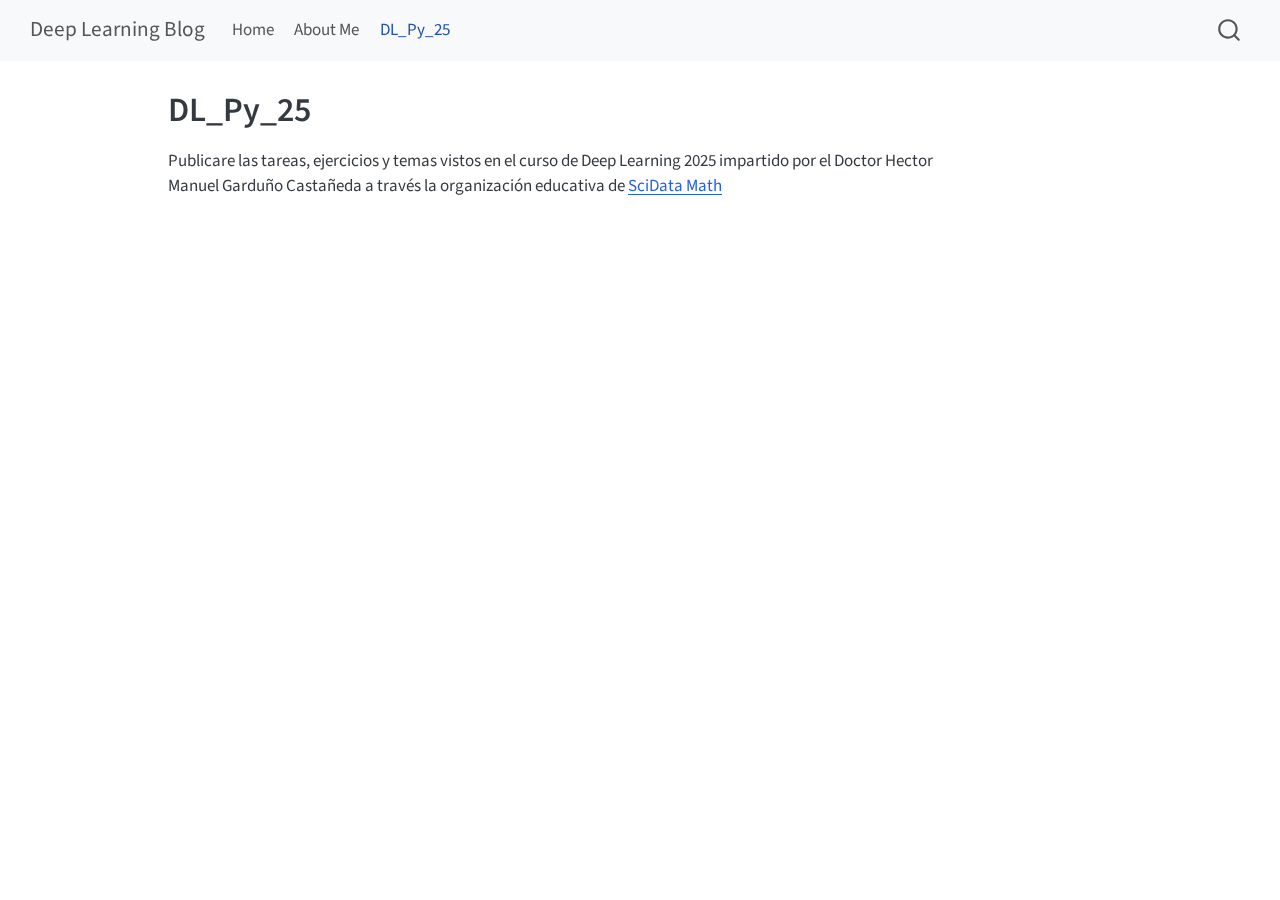
<file: docs/dl_py_25_course.html>
<!DOCTYPE html>
<html xmlns="http://www.w3.org/1999/xhtml" lang="en" xml:lang="en"><head>

<meta charset="utf-8">
<meta name="generator" content="quarto-1.8.26">

<meta name="viewport" content="width=device-width, initial-scale=1.0, user-scalable=yes">


<title>DL_Py_25 – Deep Learning Blog</title>
<style>
code{white-space: pre-wrap;}
span.smallcaps{font-variant: small-caps;}
div.columns{display: flex; gap: min(4vw, 1.5em);}
div.column{flex: auto; overflow-x: auto;}
div.hanging-indent{margin-left: 1.5em; text-indent: -1.5em;}
ul.task-list{list-style: none;}
ul.task-list li input[type="checkbox"] {
  width: 0.8em;
  margin: 0 0.8em 0.2em -1em; /* quarto-specific, see https://github.com/quarto-dev/quarto-cli/issues/4556 */ 
  vertical-align: middle;
}
</style>


<script src="site_libs/quarto-nav/quarto-nav.js"></script>
<script src="site_libs/quarto-nav/headroom.min.js"></script>
<script src="site_libs/clipboard/clipboard.min.js"></script>
<script src="site_libs/quarto-search/autocomplete.umd.js"></script>
<script src="site_libs/quarto-search/fuse.min.js"></script>
<script src="site_libs/quarto-search/quarto-search.js"></script>
<meta name="quarto:offset" content="./">
<script src="site_libs/quarto-html/quarto.js" type="module"></script>
<script src="site_libs/quarto-html/tabsets/tabsets.js" type="module"></script>
<script src="site_libs/quarto-html/axe/axe-check.js" type="module"></script>
<script src="site_libs/quarto-html/popper.min.js"></script>
<script src="site_libs/quarto-html/tippy.umd.min.js"></script>
<script src="site_libs/quarto-html/anchor.min.js"></script>
<link href="site_libs/quarto-html/tippy.css" rel="stylesheet">
<link href="site_libs/quarto-html/quarto-syntax-highlighting-587c61ba64f3a5504c4d52d930310e48.css" rel="stylesheet" id="quarto-text-highlighting-styles">
<script src="site_libs/bootstrap/bootstrap.min.js"></script>
<link href="site_libs/bootstrap/bootstrap-icons.css" rel="stylesheet">
<link href="site_libs/bootstrap/bootstrap-d8d0f660a4f2c6debaa71136066aa219.min.css" rel="stylesheet" append-hash="true" id="quarto-bootstrap" data-mode="light">
<script id="quarto-search-options" type="application/json">{
  "location": "navbar",
  "copy-button": false,
  "collapse-after": 3,
  "panel-placement": "end",
  "type": "overlay",
  "limit": 50,
  "keyboard-shortcut": [
    "f",
    "/",
    "s"
  ],
  "show-item-context": false,
  "language": {
    "search-no-results-text": "No results",
    "search-matching-documents-text": "matching documents",
    "search-copy-link-title": "Copy link to search",
    "search-hide-matches-text": "Hide additional matches",
    "search-more-match-text": "more match in this document",
    "search-more-matches-text": "more matches in this document",
    "search-clear-button-title": "Clear",
    "search-text-placeholder": "",
    "search-detached-cancel-button-title": "Cancel",
    "search-submit-button-title": "Submit",
    "search-label": "Search"
  }
}</script>


<link rel="stylesheet" href="styles.css">
</head>

<body class="nav-fixed quarto-light">

<div id="quarto-search-results"></div>
  <header id="quarto-header" class="headroom fixed-top">
    <nav class="navbar navbar-expand-lg " data-bs-theme="dark">
      <div class="navbar-container container-fluid">
      <div class="navbar-brand-container mx-auto">
    <a class="navbar-brand" href="./index.html">
    <span class="navbar-title">Deep Learning Blog</span>
    </a>
  </div>
            <div id="quarto-search" class="" title="Search"></div>
          <button class="navbar-toggler" type="button" data-bs-toggle="collapse" data-bs-target="#navbarCollapse" aria-controls="navbarCollapse" role="menu" aria-expanded="false" aria-label="Toggle navigation" onclick="if (window.quartoToggleHeadroom) { window.quartoToggleHeadroom(); }">
  <span class="navbar-toggler-icon"></span>
</button>
          <div class="collapse navbar-collapse" id="navbarCollapse">
            <ul class="navbar-nav navbar-nav-scroll me-auto">
  <li class="nav-item">
    <a class="nav-link" href="./index.html"> 
<span class="menu-text">Home</span></a>
  </li>  
  <li class="nav-item">
    <a class="nav-link" href="./about.html"> 
<span class="menu-text">About Me</span></a>
  </li>  
  <li class="nav-item">
    <a class="nav-link active" href="./dl_py_25_course.html" aria-current="page"> 
<span class="menu-text">DL_Py_25</span></a>
  </li>  
</ul>
          </div> <!-- /navcollapse -->
            <div class="quarto-navbar-tools">
</div>
      </div> <!-- /container-fluid -->
    </nav>
</header>
<!-- content -->
<div id="quarto-content" class="quarto-container page-columns page-rows-contents page-layout-article page-navbar">
<!-- sidebar -->
<!-- margin-sidebar -->
    <div id="quarto-margin-sidebar" class="sidebar margin-sidebar zindex-bottom">
        
    </div>
<!-- main -->
<main class="content" id="quarto-document-content">

<header id="title-block-header" class="quarto-title-block default">
<div class="quarto-title">
<h1 class="title">DL_Py_25</h1>
</div>



<div class="quarto-title-meta">

    
  
    
  </div>
  


</header>


<p>Publicare las tareas, ejercicios y temas vistos en el curso de Deep Learning 2025 impartido por el Doctor Hector Manuel Garduño Castañeda a través la organización educativa de <a href="https://www.facebook.com/scidata.math/">SciData Math</a></p>



</main> <!-- /main -->
<script id="quarto-html-after-body" type="application/javascript">
  window.document.addEventListener("DOMContentLoaded", function (event) {
    const icon = "";
    const anchorJS = new window.AnchorJS();
    anchorJS.options = {
      placement: 'right',
      icon: icon
    };
    anchorJS.add('.anchored');
    const isCodeAnnotation = (el) => {
      for (const clz of el.classList) {
        if (clz.startsWith('code-annotation-')) {                     
          return true;
        }
      }
      return false;
    }
    const onCopySuccess = function(e) {
      // button target
      const button = e.trigger;
      // don't keep focus
      button.blur();
      // flash "checked"
      button.classList.add('code-copy-button-checked');
      var currentTitle = button.getAttribute("title");
      button.setAttribute("title", "Copied!");
      let tooltip;
      if (window.bootstrap) {
        button.setAttribute("data-bs-toggle", "tooltip");
        button.setAttribute("data-bs-placement", "left");
        button.setAttribute("data-bs-title", "Copied!");
        tooltip = new bootstrap.Tooltip(button, 
          { trigger: "manual", 
            customClass: "code-copy-button-tooltip",
            offset: [0, -8]});
        tooltip.show();    
      }
      setTimeout(function() {
        if (tooltip) {
          tooltip.hide();
          button.removeAttribute("data-bs-title");
          button.removeAttribute("data-bs-toggle");
          button.removeAttribute("data-bs-placement");
        }
        button.setAttribute("title", currentTitle);
        button.classList.remove('code-copy-button-checked');
      }, 1000);
      // clear code selection
      e.clearSelection();
    }
    const getTextToCopy = function(trigger) {
      const outerScaffold = trigger.parentElement.cloneNode(true);
      const codeEl = outerScaffold.querySelector('code');
      for (const childEl of codeEl.children) {
        if (isCodeAnnotation(childEl)) {
          childEl.remove();
        }
      }
      return codeEl.innerText;
    }
    const clipboard = new window.ClipboardJS('.code-copy-button:not([data-in-quarto-modal])', {
      text: getTextToCopy
    });
    clipboard.on('success', onCopySuccess);
    if (window.document.getElementById('quarto-embedded-source-code-modal')) {
      const clipboardModal = new window.ClipboardJS('.code-copy-button[data-in-quarto-modal]', {
        text: getTextToCopy,
        container: window.document.getElementById('quarto-embedded-source-code-modal')
      });
      clipboardModal.on('success', onCopySuccess);
    }
      var localhostRegex = new RegExp(/^(?:http|https):\/\/localhost\:?[0-9]*\//);
      var mailtoRegex = new RegExp(/^mailto:/);
        var filterRegex = new RegExp('/' + window.location.host + '/');
      var isInternal = (href) => {
          return filterRegex.test(href) || localhostRegex.test(href) || mailtoRegex.test(href);
      }
      // Inspect non-navigation links and adorn them if external
     var links = window.document.querySelectorAll('a[href]:not(.nav-link):not(.navbar-brand):not(.toc-action):not(.sidebar-link):not(.sidebar-item-toggle):not(.pagination-link):not(.no-external):not([aria-hidden]):not(.dropdown-item):not(.quarto-navigation-tool):not(.about-link)');
      for (var i=0; i<links.length; i++) {
        const link = links[i];
        if (!isInternal(link.href)) {
          // undo the damage that might have been done by quarto-nav.js in the case of
          // links that we want to consider external
          if (link.dataset.originalHref !== undefined) {
            link.href = link.dataset.originalHref;
          }
        }
      }
    function tippyHover(el, contentFn, onTriggerFn, onUntriggerFn) {
      const config = {
        allowHTML: true,
        maxWidth: 500,
        delay: 100,
        arrow: false,
        appendTo: function(el) {
            return el.parentElement;
        },
        interactive: true,
        interactiveBorder: 10,
        theme: 'quarto',
        placement: 'bottom-start',
      };
      if (contentFn) {
        config.content = contentFn;
      }
      if (onTriggerFn) {
        config.onTrigger = onTriggerFn;
      }
      if (onUntriggerFn) {
        config.onUntrigger = onUntriggerFn;
      }
      window.tippy(el, config); 
    }
    const noterefs = window.document.querySelectorAll('a[role="doc-noteref"]');
    for (var i=0; i<noterefs.length; i++) {
      const ref = noterefs[i];
      tippyHover(ref, function() {
        // use id or data attribute instead here
        let href = ref.getAttribute('data-footnote-href') || ref.getAttribute('href');
        try { href = new URL(href).hash; } catch {}
        const id = href.replace(/^#\/?/, "");
        const note = window.document.getElementById(id);
        if (note) {
          return note.innerHTML;
        } else {
          return "";
        }
      });
    }
    const xrefs = window.document.querySelectorAll('a.quarto-xref');
    const processXRef = (id, note) => {
      // Strip column container classes
      const stripColumnClz = (el) => {
        el.classList.remove("page-full", "page-columns");
        if (el.children) {
          for (const child of el.children) {
            stripColumnClz(child);
          }
        }
      }
      stripColumnClz(note)
      if (id === null || id.startsWith('sec-')) {
        // Special case sections, only their first couple elements
        const container = document.createElement("div");
        if (note.children && note.children.length > 2) {
          container.appendChild(note.children[0].cloneNode(true));
          for (let i = 1; i < note.children.length; i++) {
            const child = note.children[i];
            if (child.tagName === "P" && child.innerText === "") {
              continue;
            } else {
              container.appendChild(child.cloneNode(true));
              break;
            }
          }
          if (window.Quarto?.typesetMath) {
            window.Quarto.typesetMath(container);
          }
          return container.innerHTML
        } else {
          if (window.Quarto?.typesetMath) {
            window.Quarto.typesetMath(note);
          }
          return note.innerHTML;
        }
      } else {
        // Remove any anchor links if they are present
        const anchorLink = note.querySelector('a.anchorjs-link');
        if (anchorLink) {
          anchorLink.remove();
        }
        if (window.Quarto?.typesetMath) {
          window.Quarto.typesetMath(note);
        }
        if (note.classList.contains("callout")) {
          return note.outerHTML;
        } else {
          return note.innerHTML;
        }
      }
    }
    for (var i=0; i<xrefs.length; i++) {
      const xref = xrefs[i];
      tippyHover(xref, undefined, function(instance) {
        instance.disable();
        let url = xref.getAttribute('href');
        let hash = undefined; 
        if (url.startsWith('#')) {
          hash = url;
        } else {
          try { hash = new URL(url).hash; } catch {}
        }
        if (hash) {
          const id = hash.replace(/^#\/?/, "");
          const note = window.document.getElementById(id);
          if (note !== null) {
            try {
              const html = processXRef(id, note.cloneNode(true));
              instance.setContent(html);
            } finally {
              instance.enable();
              instance.show();
            }
          } else {
            // See if we can fetch this
            fetch(url.split('#')[0])
            .then(res => res.text())
            .then(html => {
              const parser = new DOMParser();
              const htmlDoc = parser.parseFromString(html, "text/html");
              const note = htmlDoc.getElementById(id);
              if (note !== null) {
                const html = processXRef(id, note);
                instance.setContent(html);
              } 
            }).finally(() => {
              instance.enable();
              instance.show();
            });
          }
        } else {
          // See if we can fetch a full url (with no hash to target)
          // This is a special case and we should probably do some content thinning / targeting
          fetch(url)
          .then(res => res.text())
          .then(html => {
            const parser = new DOMParser();
            const htmlDoc = parser.parseFromString(html, "text/html");
            const note = htmlDoc.querySelector('main.content');
            if (note !== null) {
              // This should only happen for chapter cross references
              // (since there is no id in the URL)
              // remove the first header
              if (note.children.length > 0 && note.children[0].tagName === "HEADER") {
                note.children[0].remove();
              }
              const html = processXRef(null, note);
              instance.setContent(html);
            } 
          }).finally(() => {
            instance.enable();
            instance.show();
          });
        }
      }, function(instance) {
      });
    }
        let selectedAnnoteEl;
        const selectorForAnnotation = ( cell, annotation) => {
          let cellAttr = 'data-code-cell="' + cell + '"';
          let lineAttr = 'data-code-annotation="' +  annotation + '"';
          const selector = 'span[' + cellAttr + '][' + lineAttr + ']';
          return selector;
        }
        const selectCodeLines = (annoteEl) => {
          const doc = window.document;
          const targetCell = annoteEl.getAttribute("data-target-cell");
          const targetAnnotation = annoteEl.getAttribute("data-target-annotation");
          const annoteSpan = window.document.querySelector(selectorForAnnotation(targetCell, targetAnnotation));
          const lines = annoteSpan.getAttribute("data-code-lines").split(",");
          const lineIds = lines.map((line) => {
            return targetCell + "-" + line;
          })
          let top = null;
          let height = null;
          let parent = null;
          if (lineIds.length > 0) {
              //compute the position of the single el (top and bottom and make a div)
              const el = window.document.getElementById(lineIds[0]);
              top = el.offsetTop;
              height = el.offsetHeight;
              parent = el.parentElement.parentElement;
            if (lineIds.length > 1) {
              const lastEl = window.document.getElementById(lineIds[lineIds.length - 1]);
              const bottom = lastEl.offsetTop + lastEl.offsetHeight;
              height = bottom - top;
            }
            if (top !== null && height !== null && parent !== null) {
              // cook up a div (if necessary) and position it 
              let div = window.document.getElementById("code-annotation-line-highlight");
              if (div === null) {
                div = window.document.createElement("div");
                div.setAttribute("id", "code-annotation-line-highlight");
                div.style.position = 'absolute';
                parent.appendChild(div);
              }
              div.style.top = top - 2 + "px";
              div.style.height = height + 4 + "px";
              div.style.left = 0;
              let gutterDiv = window.document.getElementById("code-annotation-line-highlight-gutter");
              if (gutterDiv === null) {
                gutterDiv = window.document.createElement("div");
                gutterDiv.setAttribute("id", "code-annotation-line-highlight-gutter");
                gutterDiv.style.position = 'absolute';
                const codeCell = window.document.getElementById(targetCell);
                const gutter = codeCell.querySelector('.code-annotation-gutter');
                gutter.appendChild(gutterDiv);
              }
              gutterDiv.style.top = top - 2 + "px";
              gutterDiv.style.height = height + 4 + "px";
            }
            selectedAnnoteEl = annoteEl;
          }
        };
        const unselectCodeLines = () => {
          const elementsIds = ["code-annotation-line-highlight", "code-annotation-line-highlight-gutter"];
          elementsIds.forEach((elId) => {
            const div = window.document.getElementById(elId);
            if (div) {
              div.remove();
            }
          });
          selectedAnnoteEl = undefined;
        };
          // Handle positioning of the toggle
      window.addEventListener(
        "resize",
        throttle(() => {
          elRect = undefined;
          if (selectedAnnoteEl) {
            selectCodeLines(selectedAnnoteEl);
          }
        }, 10)
      );
      function throttle(fn, ms) {
      let throttle = false;
      let timer;
        return (...args) => {
          if(!throttle) { // first call gets through
              fn.apply(this, args);
              throttle = true;
          } else { // all the others get throttled
              if(timer) clearTimeout(timer); // cancel #2
              timer = setTimeout(() => {
                fn.apply(this, args);
                timer = throttle = false;
              }, ms);
          }
        };
      }
        // Attach click handler to the DT
        const annoteDls = window.document.querySelectorAll('dt[data-target-cell]');
        for (const annoteDlNode of annoteDls) {
          annoteDlNode.addEventListener('click', (event) => {
            const clickedEl = event.target;
            if (clickedEl !== selectedAnnoteEl) {
              unselectCodeLines();
              const activeEl = window.document.querySelector('dt[data-target-cell].code-annotation-active');
              if (activeEl) {
                activeEl.classList.remove('code-annotation-active');
              }
              selectCodeLines(clickedEl);
              clickedEl.classList.add('code-annotation-active');
            } else {
              // Unselect the line
              unselectCodeLines();
              clickedEl.classList.remove('code-annotation-active');
            }
          });
        }
    const findCites = (el) => {
      const parentEl = el.parentElement;
      if (parentEl) {
        const cites = parentEl.dataset.cites;
        if (cites) {
          return {
            el,
            cites: cites.split(' ')
          };
        } else {
          return findCites(el.parentElement)
        }
      } else {
        return undefined;
      }
    };
    var bibliorefs = window.document.querySelectorAll('a[role="doc-biblioref"]');
    for (var i=0; i<bibliorefs.length; i++) {
      const ref = bibliorefs[i];
      const citeInfo = findCites(ref);
      if (citeInfo) {
        tippyHover(citeInfo.el, function() {
          var popup = window.document.createElement('div');
          citeInfo.cites.forEach(function(cite) {
            var citeDiv = window.document.createElement('div');
            citeDiv.classList.add('hanging-indent');
            citeDiv.classList.add('csl-entry');
            var biblioDiv = window.document.getElementById('ref-' + cite);
            if (biblioDiv) {
              citeDiv.innerHTML = biblioDiv.innerHTML;
            }
            popup.appendChild(citeDiv);
          });
          return popup.innerHTML;
        });
      }
    }
  });
  </script>
</div> <!-- /content -->




</body></html>
</file>
<file: site_libs/quarto-html/tippy.css>
.tippy-box[data-animation=fade][data-state=hidden]{opacity:0}[data-tippy-root]{max-width:calc(100vw - 10px)}.tippy-box{position:relative;background-color:#333;color:#fff;border-radius:4px;font-size:14px;line-height:1.4;white-space:normal;outline:0;transition-property:transform,visibility,opacity}.tippy-box[data-placement^=top]>.tippy-arrow{bottom:0}.tippy-box[data-placement^=top]>.tippy-arrow:before{bottom:-7px;left:0;border-width:8px 8px 0;border-top-color:initial;transform-origin:center top}.tippy-box[data-placement^=bottom]>.tippy-arrow{top:0}.tippy-box[data-placement^=bottom]>.tippy-arrow:before{top:-7px;left:0;border-width:0 8px 8px;border-bottom-color:initial;transform-origin:center bottom}.tippy-box[data-placement^=left]>.tippy-arrow{right:0}.tippy-box[data-placement^=left]>.tippy-arrow:before{border-width:8px 0 8px 8px;border-left-color:initial;right:-7px;transform-origin:center left}.tippy-box[data-placement^=right]>.tippy-arrow{left:0}.tippy-box[data-placement^=right]>.tippy-arrow:before{left:-7px;border-width:8px 8px 8px 0;border-right-color:initial;transform-origin:center right}.tippy-box[data-inertia][data-state=visible]{transition-timing-function:cubic-bezier(.54,1.5,.38,1.11)}.tippy-arrow{width:16px;height:16px;color:#333}.tippy-arrow:before{content:"";position:absolute;border-color:transparent;border-style:solid}.tippy-content{position:relative;padding:5px 9px;z-index:1}
</file>
<file: site_libs/quarto-html/quarto-syntax-highlighting-587c61ba64f3a5504c4d52d930310e48.css>
/* quarto syntax highlight colors */
:root {
  --quarto-hl-ot-color: #003B4F;
  --quarto-hl-at-color: #657422;
  --quarto-hl-ss-color: #20794D;
  --quarto-hl-an-color: #5E5E5E;
  --quarto-hl-fu-color: #4758AB;
  --quarto-hl-st-color: #20794D;
  --quarto-hl-cf-color: #003B4F;
  --quarto-hl-op-color: #5E5E5E;
  --quarto-hl-er-color: #AD0000;
  --quarto-hl-bn-color: #AD0000;
  --quarto-hl-al-color: #AD0000;
  --quarto-hl-va-color: #111111;
  --quarto-hl-bu-color: inherit;
  --quarto-hl-ex-color: inherit;
  --quarto-hl-pp-color: #AD0000;
  --quarto-hl-in-color: #5E5E5E;
  --quarto-hl-vs-color: #20794D;
  --quarto-hl-wa-color: #5E5E5E;
  --quarto-hl-do-color: #5E5E5E;
  --quarto-hl-im-color: #00769E;
  --quarto-hl-ch-color: #20794D;
  --quarto-hl-dt-color: #AD0000;
  --quarto-hl-fl-color: #AD0000;
  --quarto-hl-co-color: #5E5E5E;
  --quarto-hl-cv-color: #5E5E5E;
  --quarto-hl-cn-color: #8f5902;
  --quarto-hl-sc-color: #5E5E5E;
  --quarto-hl-dv-color: #AD0000;
  --quarto-hl-kw-color: #003B4F;
}

/* other quarto variables */
:root {
  --quarto-font-monospace: SFMono-Regular, Menlo, Monaco, Consolas, "Liberation Mono", "Courier New", monospace;
}

/* syntax highlight based on Pandoc's rules */
pre > code.sourceCode > span {
  color: #003B4F;
}

code.sourceCode > span {
  color: #003B4F;
}

div.sourceCode,
div.sourceCode pre.sourceCode {
  color: #003B4F;
}

/* Normal */
code span {
  color: #003B4F;
}

/* Alert */
code span.al {
  color: #AD0000;
  font-style: inherit;
}

/* Annotation */
code span.an {
  color: #5E5E5E;
  font-style: inherit;
}

/* Attribute */
code span.at {
  color: #657422;
  font-style: inherit;
}

/* BaseN */
code span.bn {
  color: #AD0000;
  font-style: inherit;
}

/* BuiltIn */
code span.bu {
  font-style: inherit;
}

/* ControlFlow */
code span.cf {
  color: #003B4F;
  font-weight: bold;
  font-style: inherit;
}

/* Char */
code span.ch {
  color: #20794D;
  font-style: inherit;
}

/* Constant */
code span.cn {
  color: #8f5902;
  font-style: inherit;
}

/* Comment */
code span.co {
  color: #5E5E5E;
  font-style: inherit;
}

/* CommentVar */
code span.cv {
  color: #5E5E5E;
  font-style: italic;
}

/* Documentation */
code span.do {
  color: #5E5E5E;
  font-style: italic;
}

/* DataType */
code span.dt {
  color: #AD0000;
  font-style: inherit;
}

/* DecVal */
code span.dv {
  color: #AD0000;
  font-style: inherit;
}

/* Error */
code span.er {
  color: #AD0000;
  font-style: inherit;
}

/* Extension */
code span.ex {
  font-style: inherit;
}

/* Float */
code span.fl {
  color: #AD0000;
  font-style: inherit;
}

/* Function */
code span.fu {
  color: #4758AB;
  font-style: inherit;
}

/* Import */
code span.im {
  color: #00769E;
  font-style: inherit;
}

/* Information */
code span.in {
  color: #5E5E5E;
  font-style: inherit;
}

/* Keyword */
code span.kw {
  color: #003B4F;
  font-weight: bold;
  font-style: inherit;
}

/* Operator */
code span.op {
  color: #5E5E5E;
  font-style: inherit;
}

/* Other */
code span.ot {
  color: #003B4F;
  font-style: inherit;
}

/* Preprocessor */
code span.pp {
  color: #AD0000;
  font-style: inherit;
}

/* SpecialChar */
code span.sc {
  color: #5E5E5E;
  font-style: inherit;
}

/* SpecialString */
code span.ss {
  color: #20794D;
  font-style: inherit;
}

/* String */
code span.st {
  color: #20794D;
  font-style: inherit;
}

/* Variable */
code span.va {
  color: #111111;
  font-style: inherit;
}

/* VerbatimString */
code span.vs {
  color: #20794D;
  font-style: inherit;
}

/* Warning */
code span.wa {
  color: #5E5E5E;
  font-style: italic;
}

.prevent-inlining {
  content: "</";
}

/*# sourceMappingURL=2dce1cc6c82594539e1579de68416b47.css.map */
</file>
<file: styles.css>
/* css styles */
</file>
<file: docs/site_libs/quarto-html/tippy.css>
.tippy-box[data-animation=fade][data-state=hidden]{opacity:0}[data-tippy-root]{max-width:calc(100vw - 10px)}.tippy-box{position:relative;background-color:#333;color:#fff;border-radius:4px;font-size:14px;line-height:1.4;white-space:normal;outline:0;transition-property:transform,visibility,opacity}.tippy-box[data-placement^=top]>.tippy-arrow{bottom:0}.tippy-box[data-placement^=top]>.tippy-arrow:before{bottom:-7px;left:0;border-width:8px 8px 0;border-top-color:initial;transform-origin:center top}.tippy-box[data-placement^=bottom]>.tippy-arrow{top:0}.tippy-box[data-placement^=bottom]>.tippy-arrow:before{top:-7px;left:0;border-width:0 8px 8px;border-bottom-color:initial;transform-origin:center bottom}.tippy-box[data-placement^=left]>.tippy-arrow{right:0}.tippy-box[data-placement^=left]>.tippy-arrow:before{border-width:8px 0 8px 8px;border-left-color:initial;right:-7px;transform-origin:center left}.tippy-box[data-placement^=right]>.tippy-arrow{left:0}.tippy-box[data-placement^=right]>.tippy-arrow:before{left:-7px;border-width:8px 8px 8px 0;border-right-color:initial;transform-origin:center right}.tippy-box[data-inertia][data-state=visible]{transition-timing-function:cubic-bezier(.54,1.5,.38,1.11)}.tippy-arrow{width:16px;height:16px;color:#333}.tippy-arrow:before{content:"";position:absolute;border-color:transparent;border-style:solid}.tippy-content{position:relative;padding:5px 9px;z-index:1}
</file>
<file: docs/site_libs/quarto-html/quarto-syntax-highlighting-587c61ba64f3a5504c4d52d930310e48.css>
/* quarto syntax highlight colors */
:root {
  --quarto-hl-ot-color: #003B4F;
  --quarto-hl-at-color: #657422;
  --quarto-hl-ss-color: #20794D;
  --quarto-hl-an-color: #5E5E5E;
  --quarto-hl-fu-color: #4758AB;
  --quarto-hl-st-color: #20794D;
  --quarto-hl-cf-color: #003B4F;
  --quarto-hl-op-color: #5E5E5E;
  --quarto-hl-er-color: #AD0000;
  --quarto-hl-bn-color: #AD0000;
  --quarto-hl-al-color: #AD0000;
  --quarto-hl-va-color: #111111;
  --quarto-hl-bu-color: inherit;
  --quarto-hl-ex-color: inherit;
  --quarto-hl-pp-color: #AD0000;
  --quarto-hl-in-color: #5E5E5E;
  --quarto-hl-vs-color: #20794D;
  --quarto-hl-wa-color: #5E5E5E;
  --quarto-hl-do-color: #5E5E5E;
  --quarto-hl-im-color: #00769E;
  --quarto-hl-ch-color: #20794D;
  --quarto-hl-dt-color: #AD0000;
  --quarto-hl-fl-color: #AD0000;
  --quarto-hl-co-color: #5E5E5E;
  --quarto-hl-cv-color: #5E5E5E;
  --quarto-hl-cn-color: #8f5902;
  --quarto-hl-sc-color: #5E5E5E;
  --quarto-hl-dv-color: #AD0000;
  --quarto-hl-kw-color: #003B4F;
}

/* other quarto variables */
:root {
  --quarto-font-monospace: SFMono-Regular, Menlo, Monaco, Consolas, "Liberation Mono", "Courier New", monospace;
}

/* syntax highlight based on Pandoc's rules */
pre > code.sourceCode > span {
  color: #003B4F;
}

code.sourceCode > span {
  color: #003B4F;
}

div.sourceCode,
div.sourceCode pre.sourceCode {
  color: #003B4F;
}

/* Normal */
code span {
  color: #003B4F;
}

/* Alert */
code span.al {
  color: #AD0000;
  font-style: inherit;
}

/* Annotation */
code span.an {
  color: #5E5E5E;
  font-style: inherit;
}

/* Attribute */
code span.at {
  color: #657422;
  font-style: inherit;
}

/* BaseN */
code span.bn {
  color: #AD0000;
  font-style: inherit;
}

/* BuiltIn */
code span.bu {
  font-style: inherit;
}

/* ControlFlow */
code span.cf {
  color: #003B4F;
  font-weight: bold;
  font-style: inherit;
}

/* Char */
code span.ch {
  color: #20794D;
  font-style: inherit;
}

/* Constant */
code span.cn {
  color: #8f5902;
  font-style: inherit;
}

/* Comment */
code span.co {
  color: #5E5E5E;
  font-style: inherit;
}

/* CommentVar */
code span.cv {
  color: #5E5E5E;
  font-style: italic;
}

/* Documentation */
code span.do {
  color: #5E5E5E;
  font-style: italic;
}

/* DataType */
code span.dt {
  color: #AD0000;
  font-style: inherit;
}

/* DecVal */
code span.dv {
  color: #AD0000;
  font-style: inherit;
}

/* Error */
code span.er {
  color: #AD0000;
  font-style: inherit;
}

/* Extension */
code span.ex {
  font-style: inherit;
}

/* Float */
code span.fl {
  color: #AD0000;
  font-style: inherit;
}

/* Function */
code span.fu {
  color: #4758AB;
  font-style: inherit;
}

/* Import */
code span.im {
  color: #00769E;
  font-style: inherit;
}

/* Information */
code span.in {
  color: #5E5E5E;
  font-style: inherit;
}

/* Keyword */
code span.kw {
  color: #003B4F;
  font-weight: bold;
  font-style: inherit;
}

/* Operator */
code span.op {
  color: #5E5E5E;
  font-style: inherit;
}

/* Other */
code span.ot {
  color: #003B4F;
  font-style: inherit;
}

/* Preprocessor */
code span.pp {
  color: #AD0000;
  font-style: inherit;
}

/* SpecialChar */
code span.sc {
  color: #5E5E5E;
  font-style: inherit;
}

/* SpecialString */
code span.ss {
  color: #20794D;
  font-style: inherit;
}

/* String */
code span.st {
  color: #20794D;
  font-style: inherit;
}

/* Variable */
code span.va {
  color: #111111;
  font-style: inherit;
}

/* VerbatimString */
code span.vs {
  color: #20794D;
  font-style: inherit;
}

/* Warning */
code span.wa {
  color: #5E5E5E;
  font-style: italic;
}

.prevent-inlining {
  content: "</";
}

/*# sourceMappingURL=2dce1cc6c82594539e1579de68416b47.css.map */
</file>
<file: docs/styles.css>
/* css styles */
</file>
